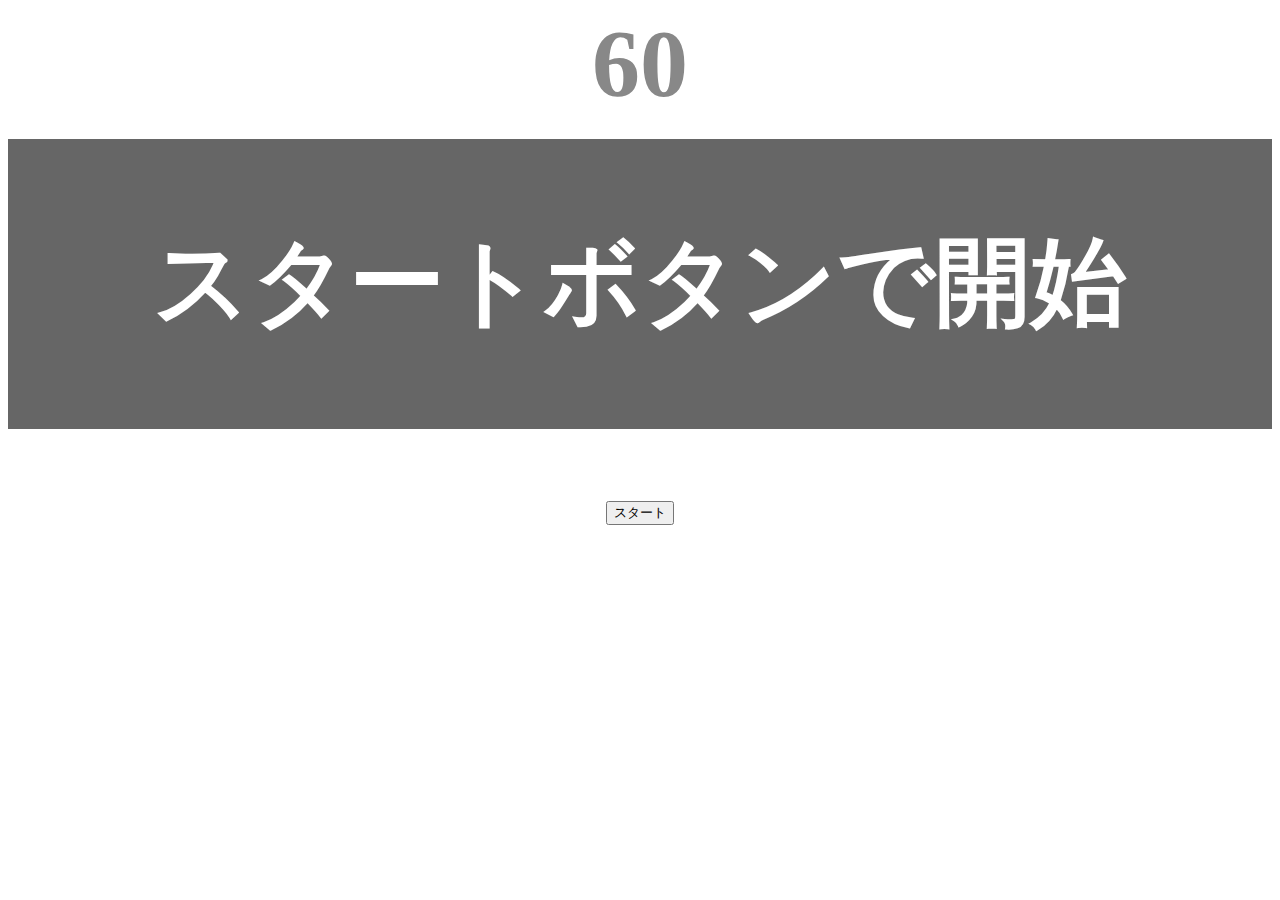
<file: kadai_001/index.html>
<!DOCTYPE html>
 <html lang="ja">
 <head>
   <title>タイピングゲーム</title>
   <meta charset="UTF-8">
   <meta name="description" content="【JavaScript応用編】簡易的なタイピングゲームです。">
   <meta name="viewport" content="width=device-width, initial-scale=1.0">
   <link rel="stylesheet" href="style.css" />
 </head>

 <body>
  <p id="count" class="count">60</p>
   <div id="wrap" class="wrap">
     <span id="typed" class="typed"></span><span id="untyped"></span>
   </div>
   <p id="typing" class="typing"></p>
   <button id="start">スタート</button>
   <script type="text/javascript" src="main.js"></script>
 </body>
 </html>
</file>
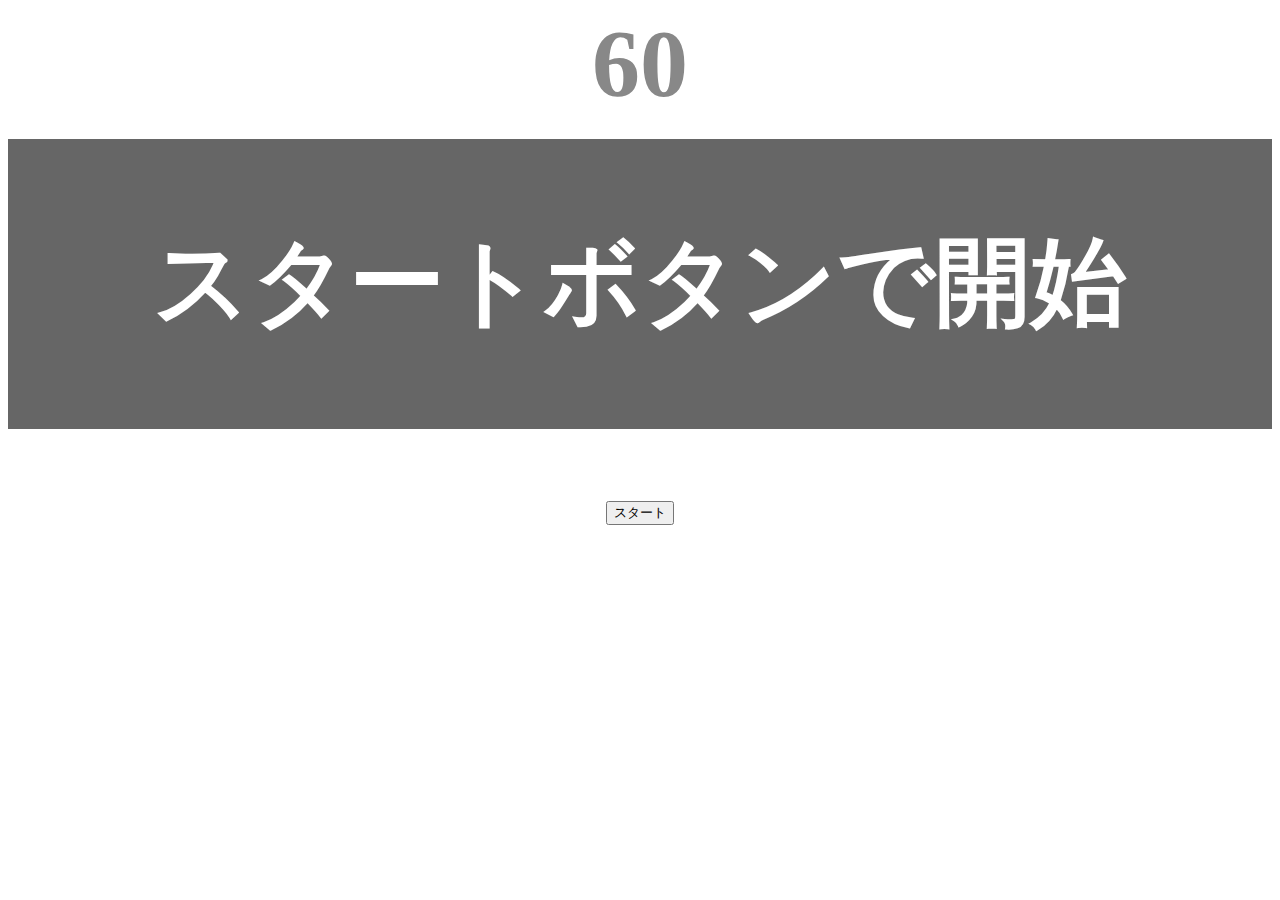
<file: kadai_tutorial_output/typing/index.html>
<!DOCTYPE html>
 <html lang="ja">
 <head>
   <title>タイピングゲーム</title>
   <meta charset="UTF-8">
   <meta name="description" content="【JavaScript応用編】簡易的なタイピングゲームです。">
   <meta name="viewport" content="width=device-width, initial-scale=1.0">
   <link rel="stylesheet" href="style.css" />
 </head>

 <body>
  <p id="count" class="count">60</p>
   <div id="wrap" class="wrap">
     <span id="typed" class="typed"></span><span id="untyped"></span>
   </div>
   <button id="start">スタート</button>
   <script type="text/javascript" src="main.js"></script>
 </body>
 </html>
</file>
<file: kadai_001/style.css>
body{
  font-size: 6em;
  text-align: center;
}

.count{
  margin: 0;
  font-weight: bold;
  color: #888;
}

.wrap{
  margin-top: 20px;
  padding: 80px 40px;
  background-color: #666;
  font-weight: bold;
  color: #fff;
}

.typed{
  color: lightgreen;
}

.untyped{
  background-color: red;
}

.typing{
  margin: 0;
  font-weight: bold;
  color: #6868;
}
</file>
<file: kadai_tutorial_output/typing/style.css>
body{
  font-size: 6em;
  text-align: center;
}

.count{
  margin: 0;
  font-weight: bold;
  color: #888;
}

.wrap{
  margin-top: 20px;
  padding: 80px 40px;
  background-color: #666;
  font-weight: bold;
  color: #fff;
}

.typed{
  color: lightgreen;
}

.untyped{
  background-color: red;
}
</file>
